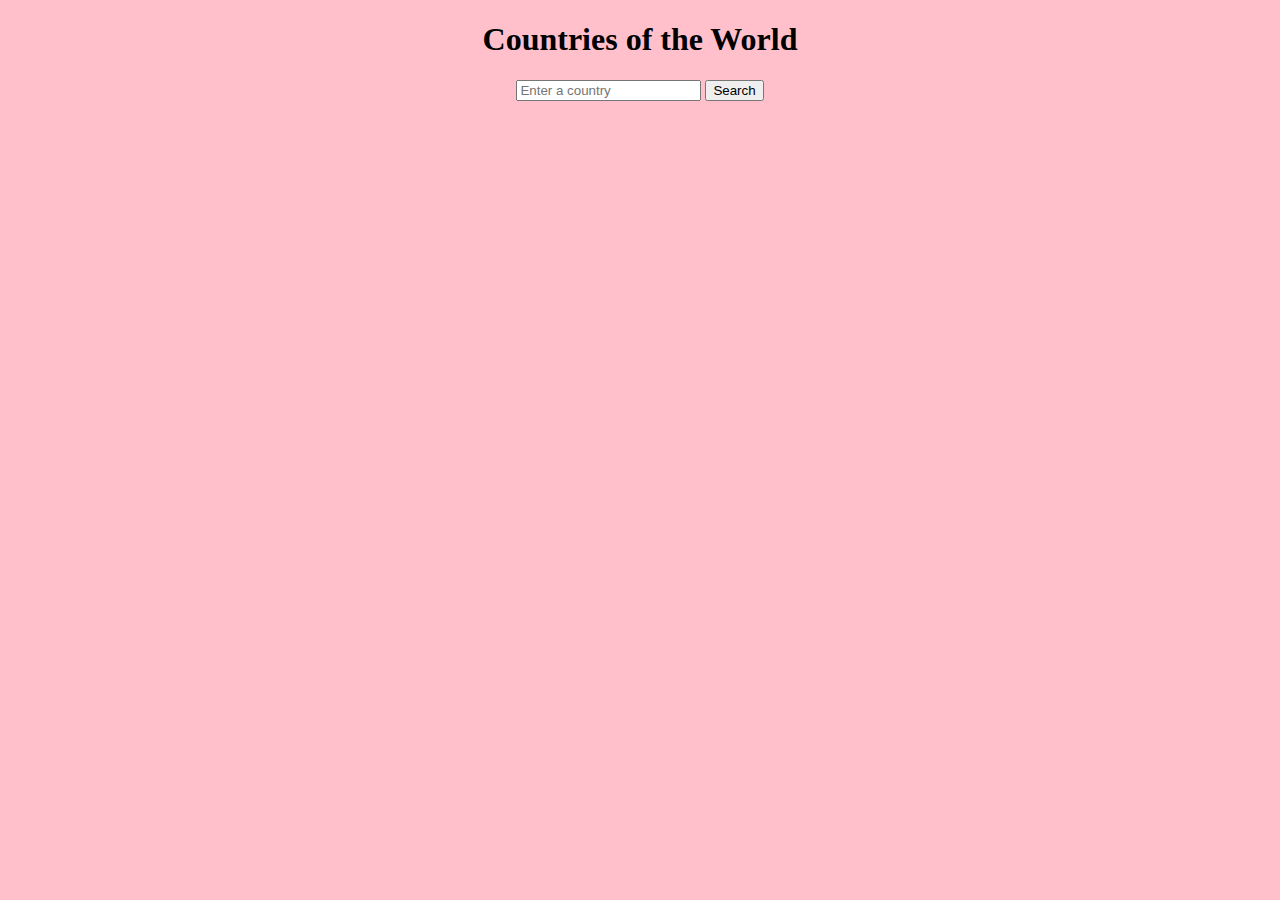
<file: countries.html>
<!DOCTYPE html>
<html lang="en">
  <head>
    <meta charset="UTF-8" />
    <meta name="viewport" content="width=device-width, initial-scale=1.0" />
    <title>Countries of the World</title>
    <link rel="stylesheet" href="countries_style.css" />
  </head>
  <body>
    <h1>Countries of the World</h1>
    <div class="container">
      <input type="text" id="country_input" placeholder="Enter a country" />
      <button id="countries_button" onclick="searchCountry()">Search</button>
    </div>
    <div class="details" id="country_details"></div>
    <div class="same-region-countries" id="same_countries"></div>
    <script src="script.js"></script>
  </body>
</html>
</file>
<file: countries_style.css>
body {
  background-color: pink;
  margin: 0;
  padding: 0;
  display: flex;
  flex-direction: column;
  align-items: center;
}
</file>
